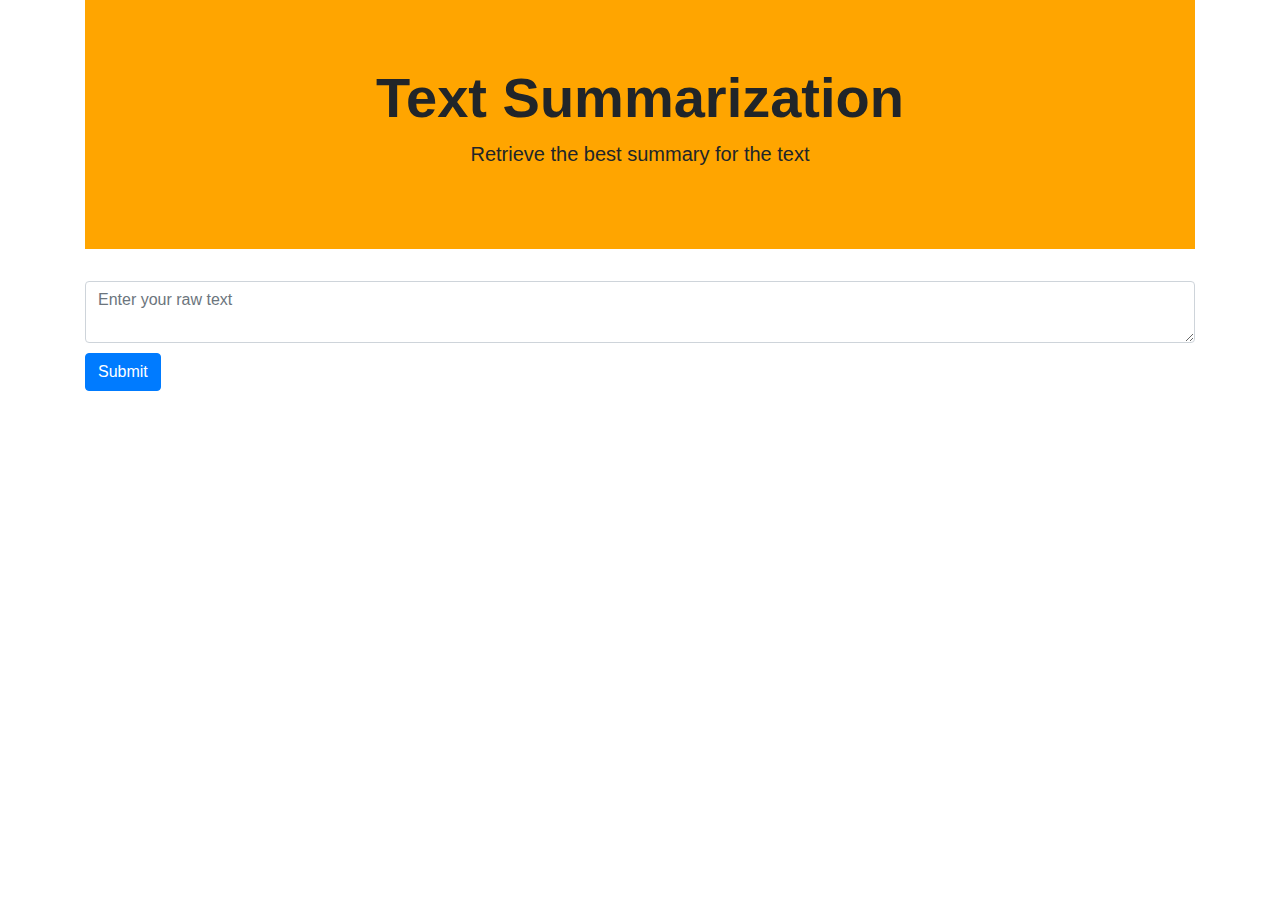
<file: templates/index.html>
<!DOCTYPE html>
<html lang="en">
<head>
    <meta charset="UTF-8">
    <meta name="viewport" content="width=device-width, initial-scale=1.0">
    <title>Home</title>
    <link rel="stylesheet" href="https://cdn.jsdelivr.net/npm/bootstrap@4.0.0/dist/css/bootstrap.min.css" integrity="sha384-Gn5384xqQ1aoWXA+058RXPxPg6fy4IWvTNh0E263XmFcJlSAwiGgFAW/dAiS6JXm" crossorigin="anonymous">
    <link rel="stylesheet" href="/static/style.css">
    <link rel="preconnect" href="https://fonts.googleapis.com">
    <link rel="preconnect" href="https://fonts.gstatic.com" crossorigin>
    <link href="https://fonts.googleapis.com/css2?family=Nabla&display=swap" rel="stylesheet">

</head>
<body>
    <div class="container">
        <div class="jumbotron jumbotron-fluid">
            <div class="container">
              <h1 class="display-4 heading">Text Summarization</h1>
              <p class="lead">Retrieve the best summary for the text</p>
            </div>
        </div> 
        <form action="/analyze" method="POST">
            <textarea name="rawtext" class="form-control",rows=3 placeholder="Enter your raw text"></textarea>
        <button class="btn btn-primary submitBtn" type="submit">Submit</button>
        </form>
    </div>
    
    <script src="https://code.jquery.com/jquery-3.2.1.slim.min.js" integrity="sha384-KJ3o2DKtIkvYIK3UENzmM7KCkRr/rE9/Qpg6aAZGJwFDMVNA/GpGFF93hXpG5KkN" crossorigin="anonymous"></script>
    <script src="https://cdn.jsdelivr.net/npm/popper.js@1.12.9/dist/umd/popper.min.js" integrity="sha384-ApNbgh9B+Y1QKtv3Rn7W3mgPxhU9K/ScQsAP7hUibX39j7fakFPskvXusvfa0b4Q" crossorigin="anonymous"></script>
    <script src="https://cdn.jsdelivr.net/npm/bootstrap@4.0.0/dist/js/bootstrap.min.js" integrity="sha384-JZR6Spejh4U02d8jOt6vLEHfe/JQGiRRSQQxSfFWpi1MquVdAyjUar5+76PVCmYl" crossorigin="anonymous"></script>
</body>
</html>
</file>
<file: static/style.css>
@import url('https://fonts.googleapis.com/css2?family=Nabla&display=swap');

.jumbotron{
    background-color: orange;
}

.original_title{
    background-color: orangered;
    font-size:20px;
    font-weight:bold;
    padding:2px;
    display:flex;
    justify-content: center;
    font-family: "Nabla", system-ui;
    font-optical-sizing: auto;
    font-weight: 400;
    font-style: normal;
    font-variation-settings:
      "EDPT" 100,
      "EHLT" 12;
}

.summary_title{
    background-color: greenyellow;
    font-size:20px;
    font-weight:bold;
    padding:2px;
    display:flex;
    justify-content: center;
}


.srt{
    display:flex;
    flex-direction:row;
}

.originalTxt{
    background-color: orangered;
    padding:20px;
}

.summaryTxt{
    background-color:greenyellow;
    padding:20px;
    margin-left: 10px;
}

.heading{
    font-weight: bold;
    display:flex;
    justify-content: center;

}

.lead{
    display:flex;
    justify-content:center;
}

.submitBtn{
    margin-top:10px;
}
</file>
